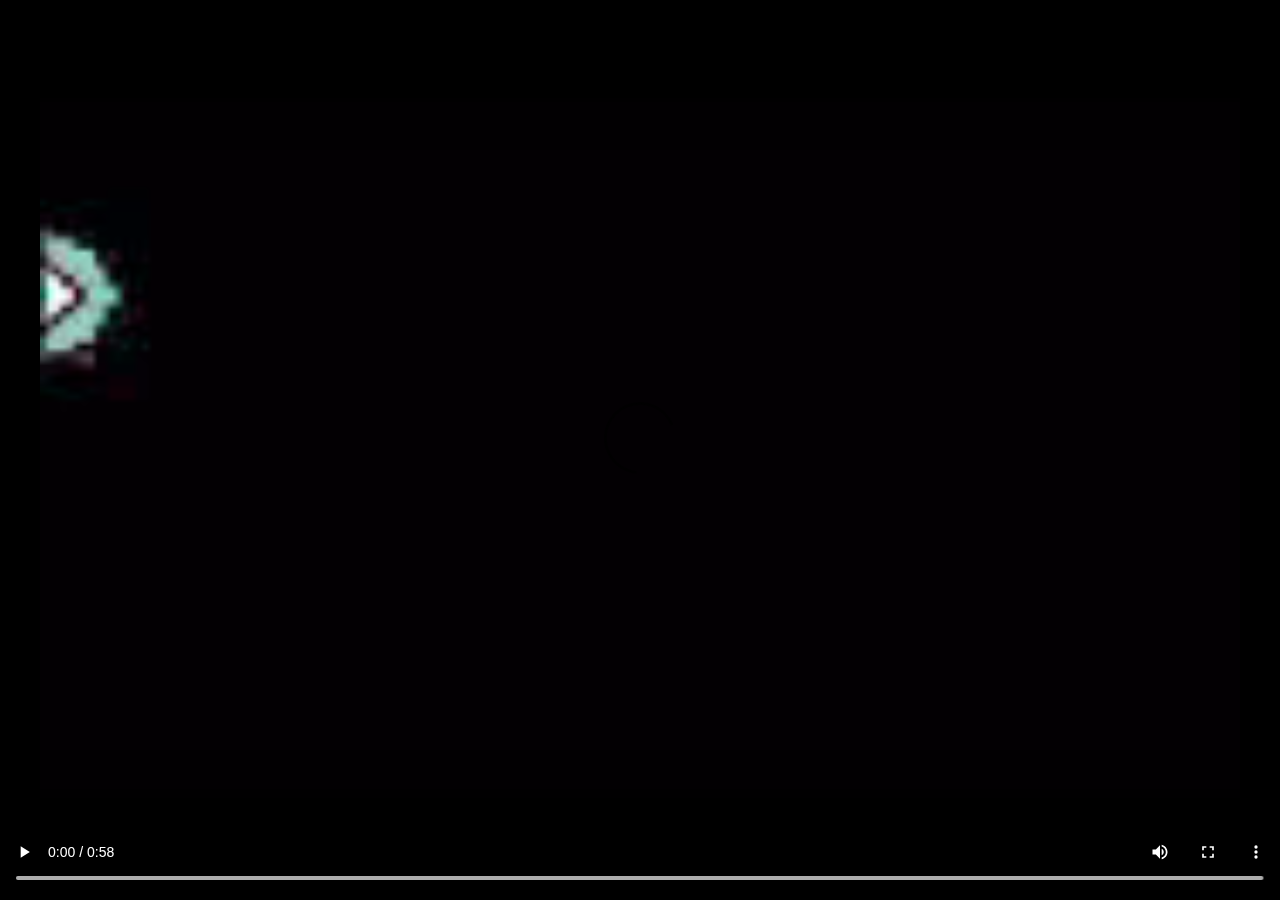
<file: index.html>
<!DOCTYPE html>
<html>
<head>
  <meta charset="UTF-8">
  <meta name="viewport" content="width=device-width, initial-scale=1.0">
  <link href="https://fonts.googleapis.com/css?family=Montserrat" rel="stylesheet">
  <link rel="stylesheet" type="text/css" href="index.css">
  <script src="https://code.jquery.com/jquery-3.3.1.min.js" integrity="sha256-FgpCb/KJQlLNfOu91ta32o/NMZxltwRo8QtmkMRdAu8=" crossorigin="anonymous"></script>
  <script type="text/javascript" src="index.js"></script>
  <title>Game</title>
</head>
<body>
  <canvas id="canvas" width="2000" height="1000"></canvas>
  <div id="topright">
    <button id="pause">Pause</button>
    <span id="levelnum"></span>
  </div>
  <div id="pausemenu">
    <!-- <button id="next">Next Level</button>
    <button id="prev">Previous Level</button> -->
    <button id="redo">Redo Level</button>
    <button id="reset">Restart All</button>
    <button id="gotomenu">Main Menu</button>
    <button id="resume">Resume</button>
  </div>
  <div id="menu">
    <button id="play">Play</button>
    <button id="controls">Controls</button>
    <button id="settings">Settings</button>
    <button id="credits">Credits</button>
  </div>
  <div id="modal">
    <h1 class="title"></h1>
    <div class="content"></div>
    <button id="modalclose">&times;</button>
  </div>
  <img id="laser" src="laser.png">
  <img id="laser2" src="laser2.png">
  <img id="arrow" src="arrow.jpg">
  <img id="player" src="player.png" width="1000" height="1000">
  <img id="enemy" src="enemy.png">
  <img id="background" src="background.png">
  <video id="video" src="undeadsaltyaliens.mp4" width="100%" height="100%" autoplay controls></video>
</body>
</html>
</file>
<file: index.css>
:root{
  --clr: rgb(255,255,255);
  --hov-clr: rgb(215,215,215);
  --act-clr: rgb(175,175,175);
  --bg-clr: rgba(50,50,50,1);
  --btn-bg-clr: rgba(50,50,50,0.8);
  --btn-bg-hov-clr: rgba(40,40,40,0.8);
  --btn-bg-act-clr: rgba(30,30,30,0.8);
}
*{
  font-family: 'Montserrat', sans-serif;
  user-select: none;
  color: var(--clr);
}
html, body {
  width:100%;
  height:100%;
  margin:0;
  padding:0;
  background-color: black;
}
#canvas {
  display:block;
  width: 100%;
  height: 100%;
  cursor: crosshair;
}
#topright{
  z-index: 1;
  position: absolute;
  right:0;
  top: 0;
  font-size: 0;
}

#levelnum{
  font-size: 24px;
}
img{
  display: none;
  width: 1000%;
}
button{
  background-color: var(--btn-bg-clr);
  color: var(--clr);
  cursor: pointer;
  border: 0;
  margin:0;
  outline: 0;
  transition: background 0.25s, color 0.25s;
}
button:hover{
  background-color: var(--btn-bg-hov-clr);
}
button:active{
  background-color: var(--btn-bg-act-clr);
}
#topright button{
  padding: 14px 18px;
  display: inline;
  font-size: 18px;
}
#menu, #pausemenu{
  position: absolute;
  width: 33%;
  top: 60%;
  left: 50%;
  font-size: 0;
  transform: translate(-50%,-50%);
}
#pausemenu{
  top: 50%;
}
#menu button, #pausemenu button{
  display: block;
  font-size: 22px;
  width: 100%;
  padding: 20px;
  /* margin-top: 5px; */
  transition: background 0.25s, color 0.25s, padding 0.25s, font-size 0.25s;
}
#menu button:hover, #pausemenu button:hover{
  font-size: 32px;
  padding: 28px;
}
#modal{
  background-color: var(--bg-clr);
  color: var(--clr);
  top: 50%;
  left: 50%;
  transform: translate(-50%,-50%);
  width:50%;
  max-height: 100%;
  min-height: 100px;
  overflow: visible;
  position: absolute;
  z-index: 2;
  display: none;
}
#modalclose{
  color: var(--clr);
  background-color: transparent;
  right:0;
  top:0;
  font-size: 36px;
  position: absolute;
  transition: color 0.25s;
}
#modalclose:hover{
  color: var(--hov-clr);
}
#modalclose:active{
  color: var(--act-clr);
}
#modal .title{
  margin: 10px;
  font-size: 36px;
}
#modal .content{
  margin: 10px;
  font-size: 24px;
}
video{
  width: 100%;
  height: 100%;
  position: fixed;
  top: 0;
  left: 0;
  background-color: black;
  z-index:9999;
}
</file>
